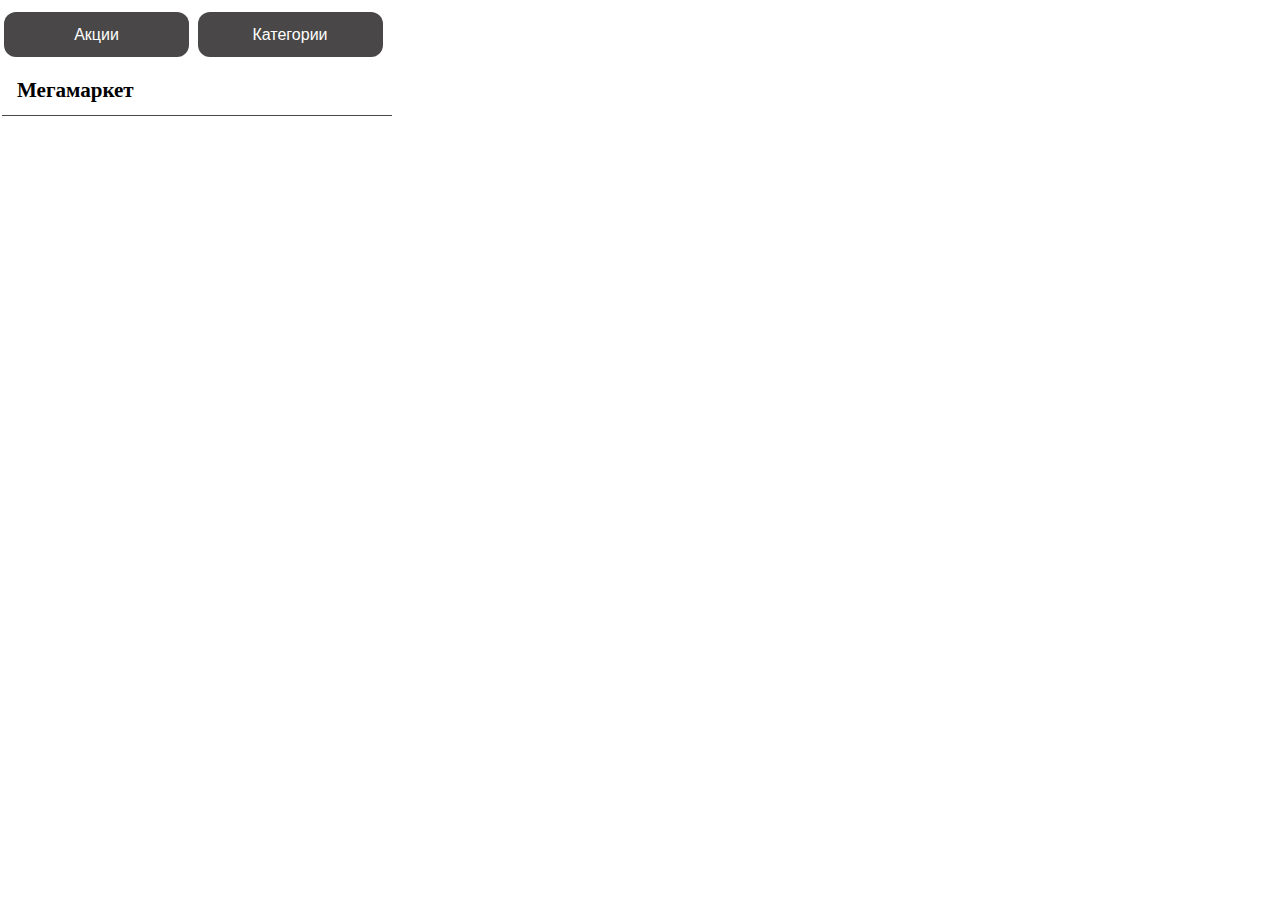
<file: Categories.html>
<!DOCTYPE html>
<html lang="en">
<head>
	<meta charset="UTF-8">
	<meta name="viewport" content="width=device-width, initial-scale=1.0">
	<link rel="stylesheet" href="style.css">
	<title>Task</title>
</head>
<body>
	<div class="container">
		<div class="inner2">
			<div class="buttons-container">
			  <button class="action-button" onclick="window.location.reload(); window.location.href='index.html';">Акции</button>
			  <button class="action-button">Категории</button>
	        </div>
        </div>
        <div class="inner2">
            <div class="item" onclick="window.location.reload(); window.location.href='link.html';">
              <h3>Мегамаркет</h3>
            </div>
        
	  <div class="usercard" id="usercard"></div>
	</div>

	<script src="https://telegram.org/js/telegram-web-app.js"></script>
	<script src="app.js"></script>
</body>
</html>
</file>
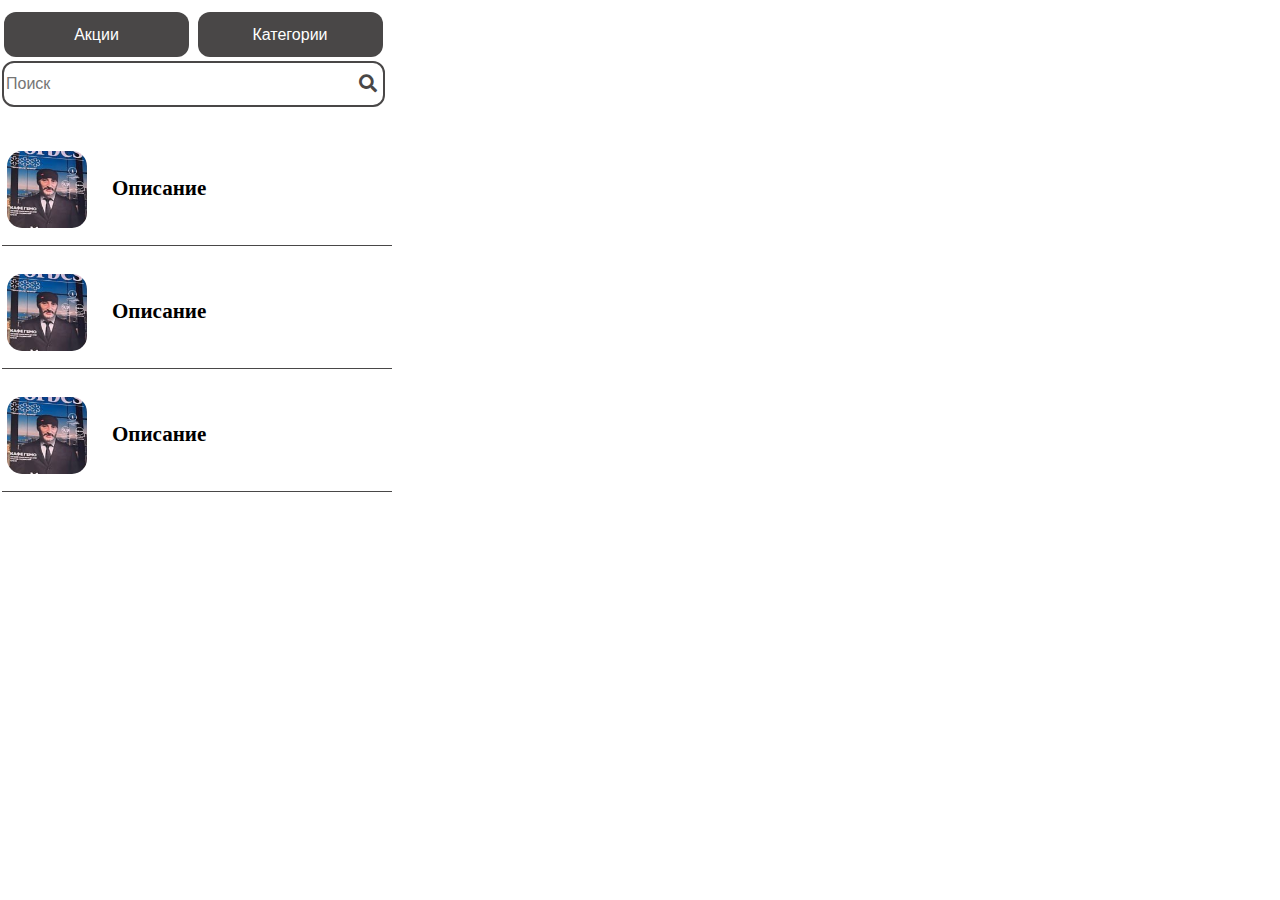
<file: index1.html>
<!DOCTYPE html>
<html lang="en">
<head>
  <meta charset="UTF-8">
  <meta name="viewport" content="width=device-width, initial-scale=1.0">
  <link rel="stylesheet" href="style.css">
  <link rel="stylesheet" href="https://cdnjs.cloudflare.com/ajax/libs/font-awesome/5.15.4/css/all.min.css">
  <title>Task</title>
</head>
<body>
  <div class="container">
    <div class="inner">
      <div class="buttons-container">
        <button class="action-button">Акции</button>
        <button class="action-button">Категории</button>
        <div class="search-container">
        <input type="text" class="search-input" placeholder="Поиск">
        <span class="search-icon"><i class="fas fa-search"></i></span>
        </div>
      </div>  
  </div>
    <div class="inner">
    <div class="item" onclick="window.location.reload(); window.location.href='link.html';">
      <img src="app.png" alt="Error" class="img">
      <h3>Описание</h3>
    </div>
    <div class="inner">
      <div class="item" onclick="window.location.reload(); window.location.href='link.html';">
        <img src="app.png" alt="Error" class="img">
        <h3>Описание</h3>
      </div>
      <div class="inner">
        <div class="item" onclick="window.location.reload(); window.location.href='link.html';">
          <img src="app.png" alt="Error" class="img">
          <h3>Описание</h3>
        </div>
    </div>
    <div class="usercard" id="usercard"></div>
  </div>

  <script src="https://telegram.org/js/telegram-web-app.js"></script>
  <script src="app.js"></script>
</body>
</html>
</file>
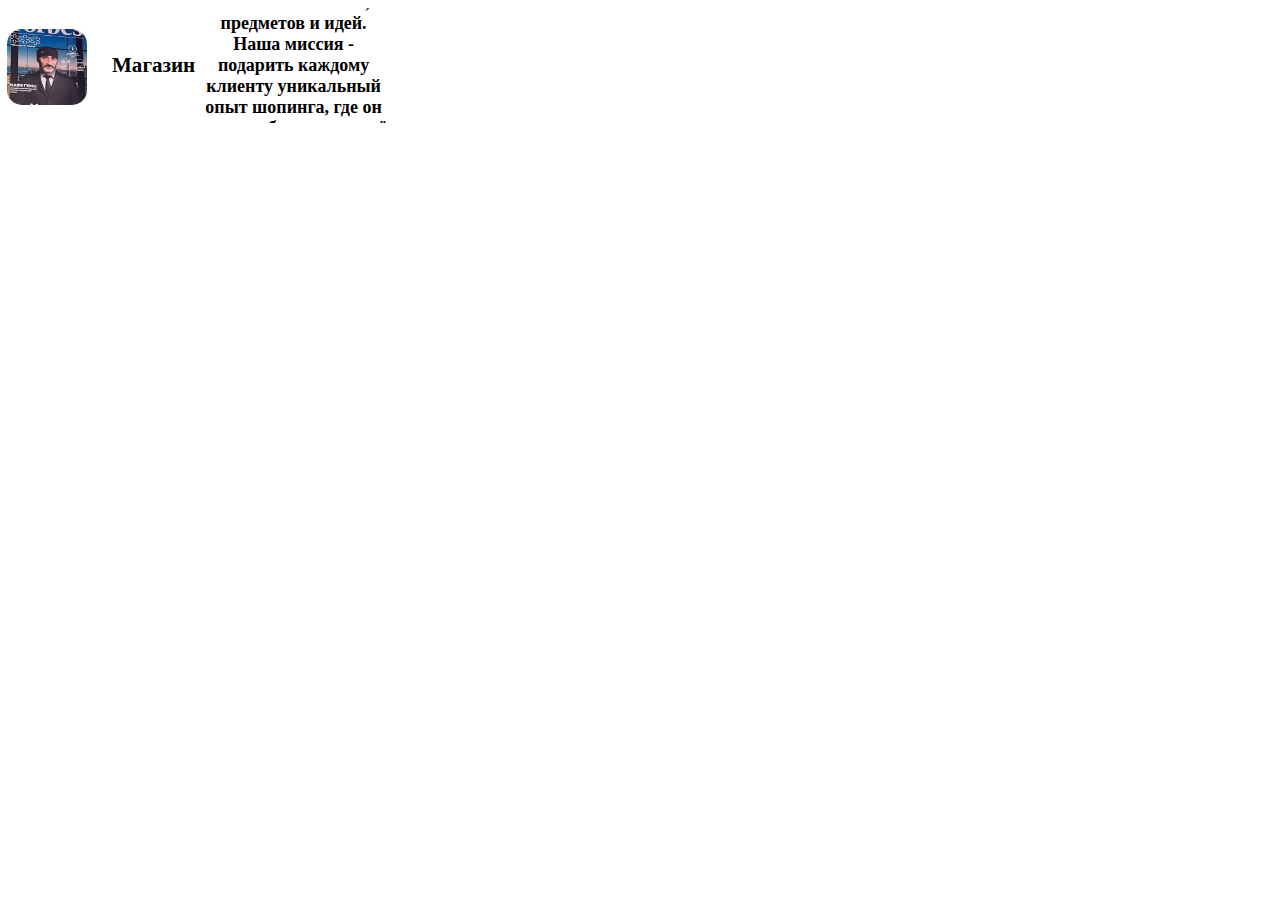
<file: link.html>
<!DOCTYPE html>
<html lang="en">
<head>
  <meta charset="UTF-8">
  <meta name="viewport" content="width=device-width, initial-scale=1.0">
  <link rel="stylesheet" href="style.css">
  <title>Link</title>
</head>
<body>
  <div class="container">
    <div class="inner">
      <div class="item1" >
          <img src="app.png" alt="Error" class="img">
          <h3>Магазин</h3>
                    <h4>
                        Магазин "Авангард" - это пространство, где сливаются воедино множество стилей, предметов и идей.
                        Наша миссия - подарить каждому клиенту уникальный опыт шопинга, где он сможет обнаружить всё,
                        что нужно для создания своего идеального образа жизни.
                    </h4>
                    <div class="promocode"></div>
                    
      </div>
    </div>
  </div>
  <div class="usercard" id="usercard">
    
  </div>

  <script src="https://telegram.org/js/telegram-web-app.js"></script>
  <script src="app.js"></script>
</body>
</html>
</file>
<file: style.css>
body {
	width: 395px;
	overflow-x: hidden;
	margin: 0;
	padding: 0;
	font-size: 18px;
	color: var(--tg-theme-text-color);
	background: var(--tg-theme-bg-color);
}

.container {
    padding-left: 2px;
    max-width: 390px;
}

.inner {
	margin-top: 8px;
	display: grid;
	grid-template-columns: 1fr ;
	grid-template-rows: 115px ;
}

.img {
  margin-left: 5px;
  margin-right: 25px;
  margin-top: 3px;
  border-radius: 15px;
  width: 80px;	
}

.item {
  display: flex;
  align-items: center;
  border-bottom: 2px solid rgb(73, 71, 71);
  border-width: 1px;
  text-align: center;
  overflow: hidden;
}
.item1 {
	display: flex;
  align-items: center;
  text-align: center;
  overflow: hidden;
}
.item h2 {
	white-space: nowrap; 
	overflow: hidden; 
	text-overflow: ellipsis; 
  }
  .item h4 {
	display: flex;
	white-space: nowrap; 
	overflow: hidden; 
	text-overflow: ellipsis; 
  }

.usercard {
	text-align: center;
}
.action-button {
	width: 185px;
	height: 45px;
	background-color: rgb(73, 71, 71); 
	border: none;
	color: white;
	text-align: center;
	text-decoration: none;
	display: inline-block;
	font-size: 16px;
	margin: 4px 2px;
	cursor: pointer;
	border-radius: 12px;
  }
  .action-button:hover {
	background-color: #999;
  }
  
  .search-container {
	position: relative;
  }
  
  .search-input {
	width: 375px;
	height: 40px;
	font-size: 16px;
	border-radius: 12px;
	border: 2px solid rgb(73, 71, 71);
  }
  
  .search-icon {
	margin-right: 5px;
	color: rgb(73, 71, 71);
	position: absolute;
	top: 50%;
	right: 10px;
	transform: translateY(-50%);
	pointer-events: none;
  }
  .item p {
	margin-top: 65px;
	padding-left:-150px;
	color:rgb(73, 71, 71) ;
  }
  .inner2 {
	margin-top: 8px;
	display: grid;
	grid-template-columns: 1fr ;
	grid-template-rows: 50px ;
}
.inner2 h3 {
margin-left: 15px;	
}
</file>
